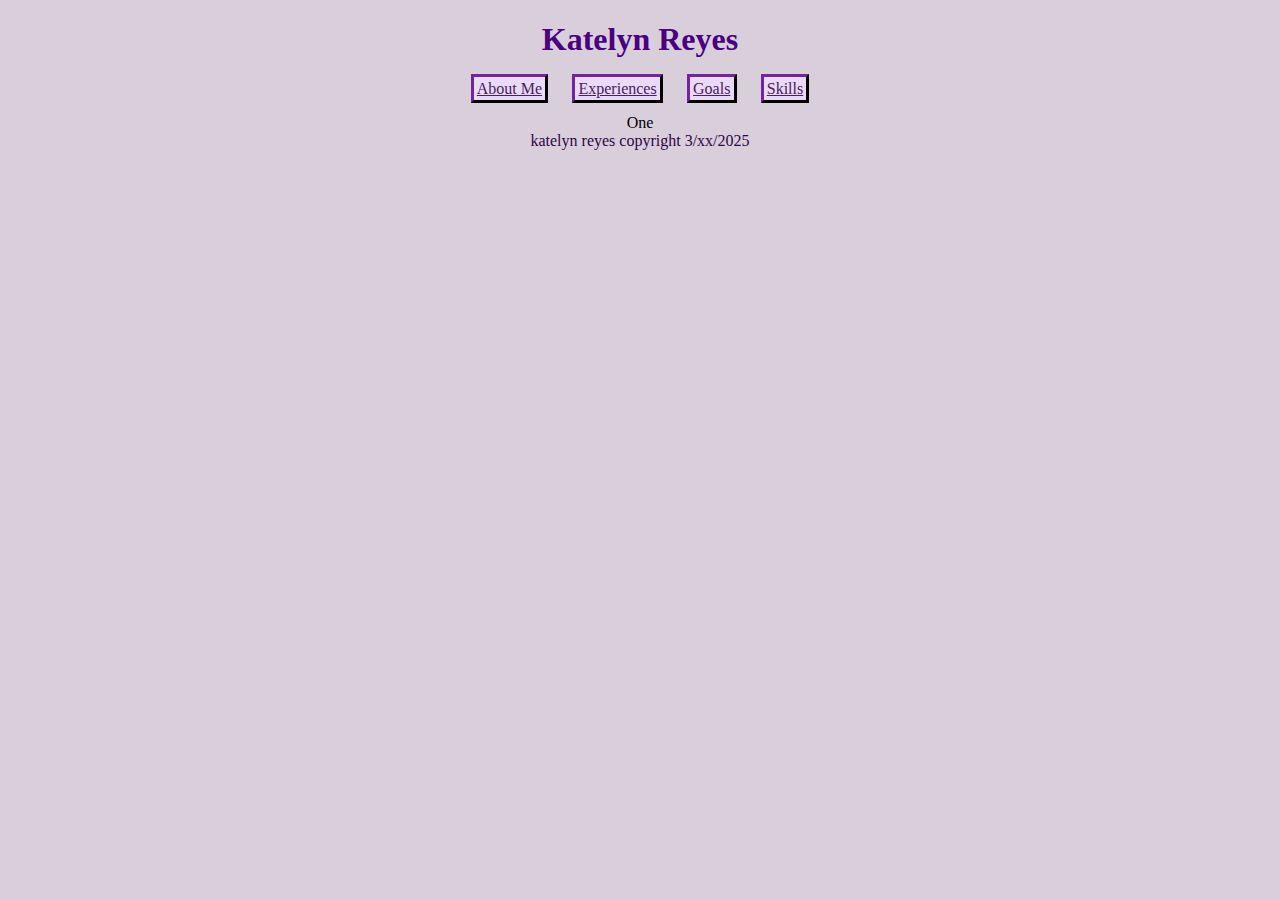
<file: mememe page/index.html>
<!DOCTYPE html>
<html lang="en">
<head>
    <meta charset="UTF-8">
    <meta name="viewport" content="width=device-width, initial-scale=1.0">
    <link rel="stylesheet" href="style.css">
    <title>Katelyn Reyes</title>
</head>

<body  >
    <div class="hii">
    <header>
    <h1> Katelyn Reyes</h1>
    </header>
</div>
    <p></p>
    <a href="aboutme.html" >About Me</a>
    <a href="experiences.html" >Experiences</a>
    <a href="goals.html" >Goals</a>
    <a href="skills.html" >Skills</a>

    <article>
    
    <div class="bye">
    <p>

    </div>
    </p>
    </article>
    One
    <footer>
    katelyn reyes copyright 3/xx/2025
    </footer>

</body>
</html>
</file>
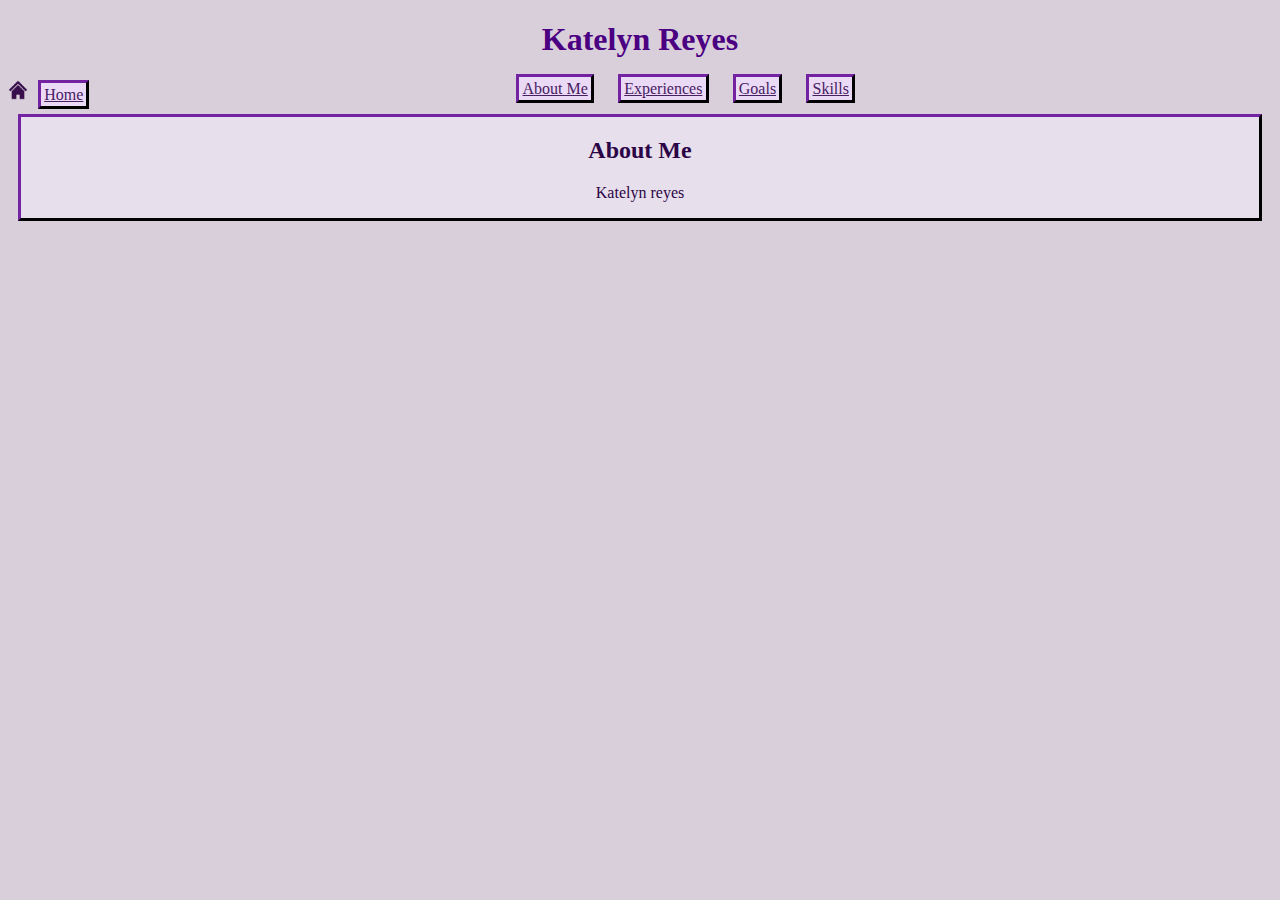
<file: mememe page/aboutme.html>
<!DOCTYPE html>
<html lang="en">
<head>
    <meta charset="UTF-8">
    <meta name="viewport" content="width=device-width, initial-scale=1.0">
    <link rel="stylesheet" href="style.css">
    <title>Katelyn Reyes</title>
</head>
<header>
    
    <div class="hii">
        <header>
        <h1> Katelyn Reyes</h1>
        </header>
    </div>
    <p></p>
<body>
    <div class="byefe"><img src="img/hum.png"height=20><a href="template.html" >Home</a>
        </div>
    <a href="aboutme.html" >About Me</a>
    <a href="experiences.html" >Experiences</a>
    <a href="goals.html" >Goals</a>
    <a href="skills.html" >Skills</a>

    <p>
        <div class="booyahh">
        <h2>About Me</h2>
        Katelyn reyes
         <p>
            
         </p>
        </div>
    </p>
</body>
</html>
</file>
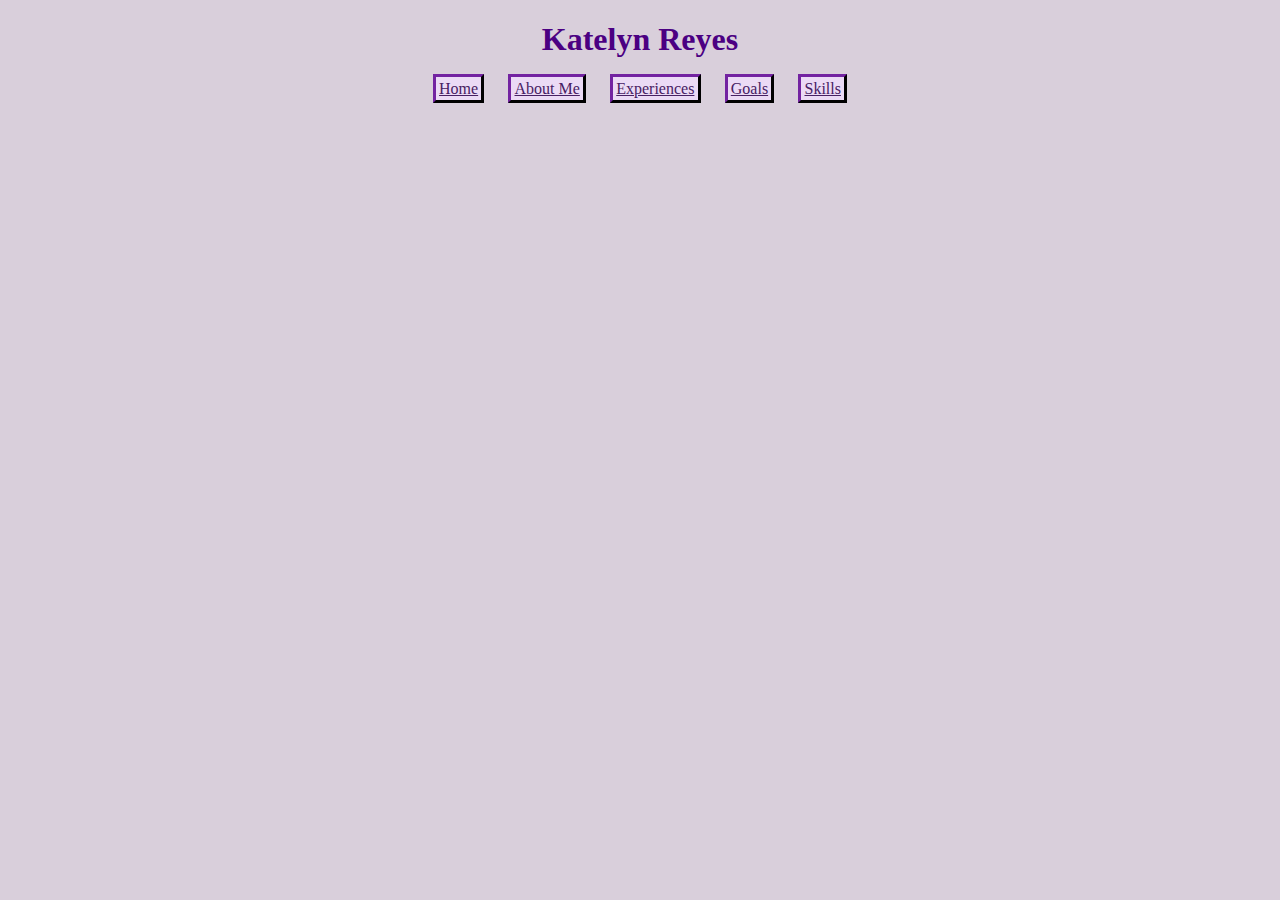
<file: mememe page/experiences.html>
<!DOCTYPE html>
<html lang="en">
<head>
    <meta charset="UTF-8">
    <meta name="viewport" content="width=device-width, initial-scale=1.0">
    <link rel="stylesheet" href="style.css">
    <title>Katelyn Reyes</title>
</head>
<div class="hii">
    <header>
    <h1> Katelyn Reyes</h1>
    </header>
</div>
<p></p>
<body>
    <a href="template.html" >Home</a>
    <a href="aboutme.html" >About Me</a>
    <a href="experiences.html" >Experiences</a>
    <a href="goals.html" >Goals</a>
    <a href="skills.html" >Skills</a>

</body>
</html>
</file>
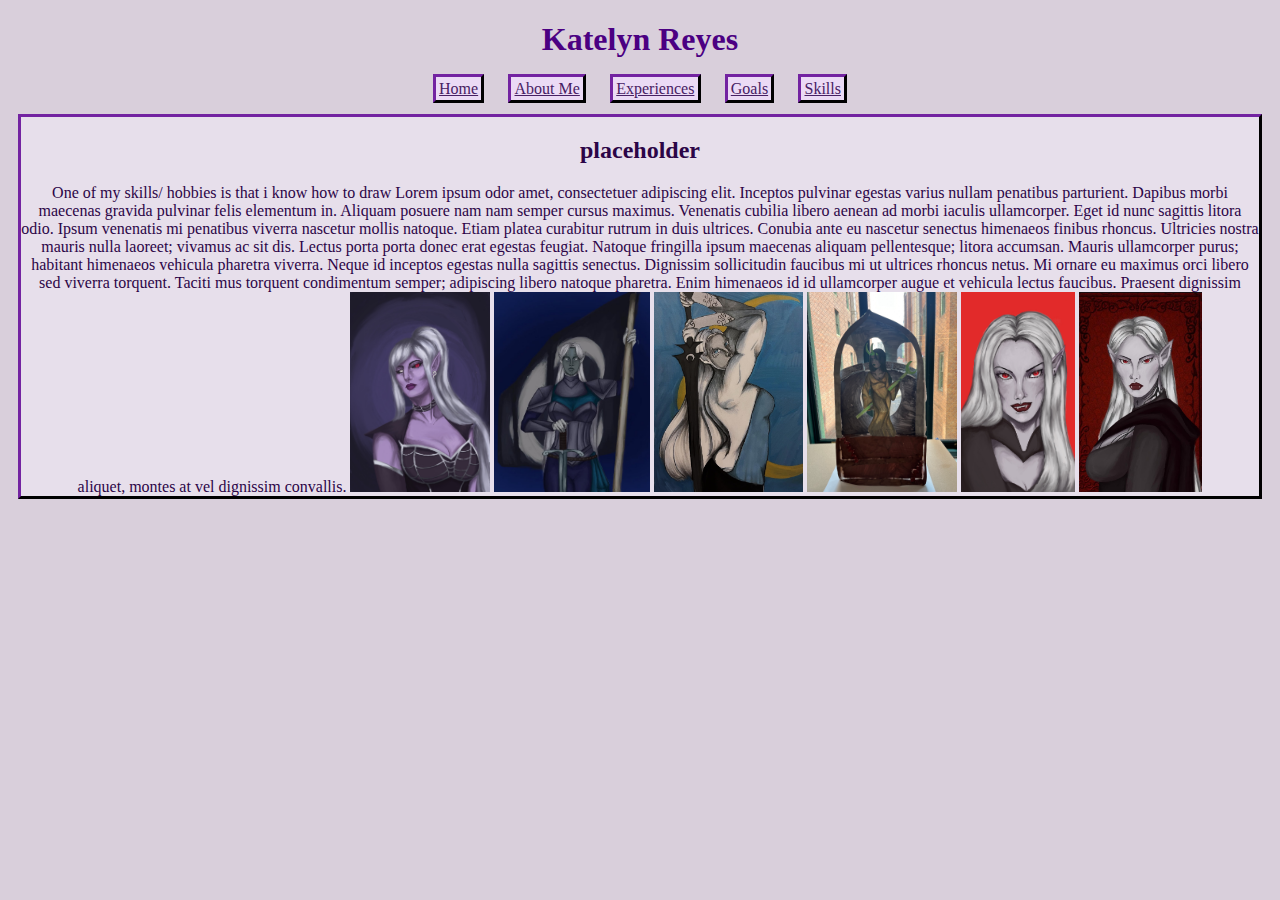
<file: mememe page/skills.html>
<!DOCTYPE html>
<html lang="en">
<head>
    <meta charset="UTF-8">
    <meta name="viewport" content="width=device-width, initial-scale=1.0">

    <link rel="stylesheet" href="style.css">
    <title>Katelyn Reyes</title>
</head>
<div class="hii">
    <header>
    <h1> Katelyn Reyes</h1>
    </header>
</div>
<p></p>
<body>
    <a href="template.html" >Home</a>
    <a href="aboutme.html" >About Me</a>
    <a href="experiences.html" >Experiences</a>
    <a href="skills.html" >Goals</a>
    <a href="goals.html" >Skills</a>
    <p>
        <div class="booyahh">
        <h2>placeholder</h2>

        One of my skills/ hobbies is that i know how to draw
        Lorem ipsum odor amet, consectetuer adipiscing elit. Inceptos pulvinar egestas varius nullam penatibus parturient. Dapibus morbi maecenas gravida pulvinar felis elementum in. Aliquam posuere nam nam semper cursus maximus. Venenatis cubilia libero aenean ad morbi iaculis ullamcorper. Eget id nunc sagittis litora odio. Ipsum venenatis mi penatibus viverra nascetur mollis natoque. Etiam platea curabitur rutrum in duis ultrices. Conubia ante eu nascetur senectus himenaeos finibus rhoncus. Ultricies nostra mauris nulla laoreet; vivamus ac sit dis.
    Lectus porta porta donec erat egestas feugiat. Natoque fringilla ipsum maecenas aliquam pellentesque; litora accumsan. Mauris ullamcorper purus; habitant himenaeos vehicula pharetra viverra. Neque id inceptos egestas nulla sagittis senectus. Dignissim sollicitudin faucibus mi ut ultrices rhoncus netus. Mi ornare eu maximus orci libero sed viverra torquent. Taciti mus torquent condimentum semper; adipiscing libero natoque pharetra. Enim himenaeos id id ullamcorper augue et vehicula lectus faucibus. Praesent dignissim aliquet, montes at vel dignissim convallis.
        <img src="img//IMG_1854.png" alt="placeholder" height=" 200">
        <img src="img//IMG_2780.jpeg" alt="placeholder" height=" 200">
        <img src="img//IMG_2781.jpeg" alt="placeholder" height=" 200">
        <img src="img//IMG_7014.jpeg" alt="placeholder" height=" 200">
</body>        <img src="img//IMG_2785.jpeg" alt="placeholder" height=" 200">
<img src="img//IMG_2782.jpeg" alt="placeholder" height=" 200">
</html>
</file>
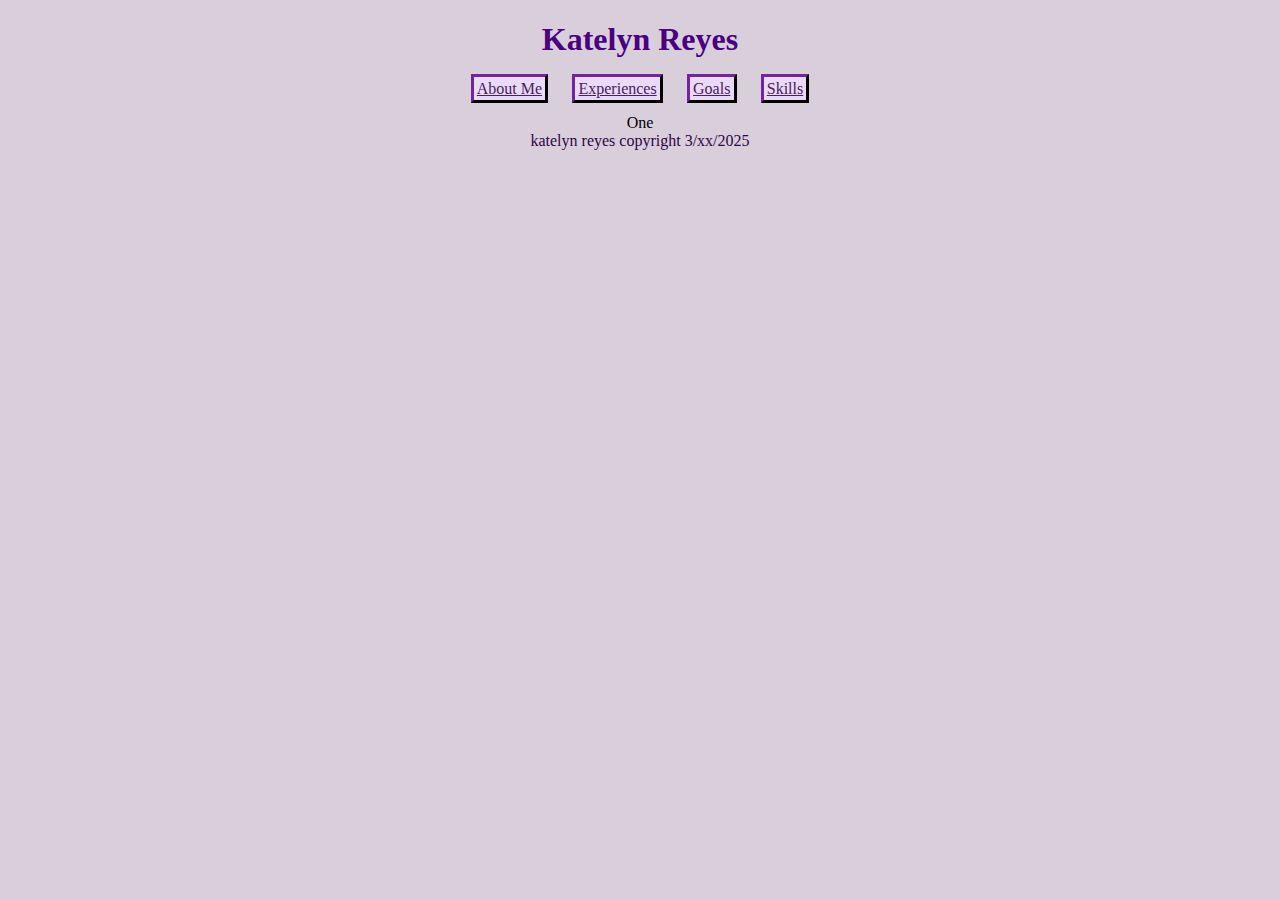
<file: mememe page/template.html>
<!DOCTYPE html>
<html lang="en">
<head>
    <meta charset="UTF-8">
    <meta name="viewport" content="width=device-width, initial-scale=1.0">
    <link rel="stylesheet" href="style.css">
    <title>Katelyn Reyes</title>
</head>

<body  >
    <div class="hii">
    <header>
    <h1> Katelyn Reyes</h1>
    </header>
</div>
    <p></p>
    <a href="aboutme.html" >About Me</a>
    <a href="experiences.html" >Experiences</a>
    <a href="goals.html" >Goals</a>
    <a href="skills.html" >Skills</a>

    <article>
    
    <div class="bye">
    <p>

    </div>
    </p>
    </article>
    One
    <footer>
    katelyn reyes copyright 3/xx/2025
    </footer>

</body>
</html>
</file>
<file: mememe page/style.css>
footer{
    text-align: center;
    color:rgb(44, 5, 71)
}

h1 {
    text-align: center;
    color:indigo
}

body {
    background-color: rgb(217, 207, 219);
    text-align: center;
}

article {
    text-align: center;
}
.byefe{
   float: left;
   padding-left; 100%: 
}

a:hover {
    color: rgb(18, 95, 236);
}

a {
    color: rgb(71, 32, 99); 
    border: 3px outset rgb(55, 17, 77);
    margin: 10px;
    padding: 0.2em;
    width: 30%; 
    background-color: rgb(235, 218, 245);
    
}

.bye{
    color:rgb(44, 5, 71)
}
.booyahh{
    color:rgb(44, 5, 71);
    text-wrap: wrap;
    
    background-color:rgb(231, 223, 235);
    margin: 10px;
    border: 3px outset rgb(55, 17, 77);
}
</file>
